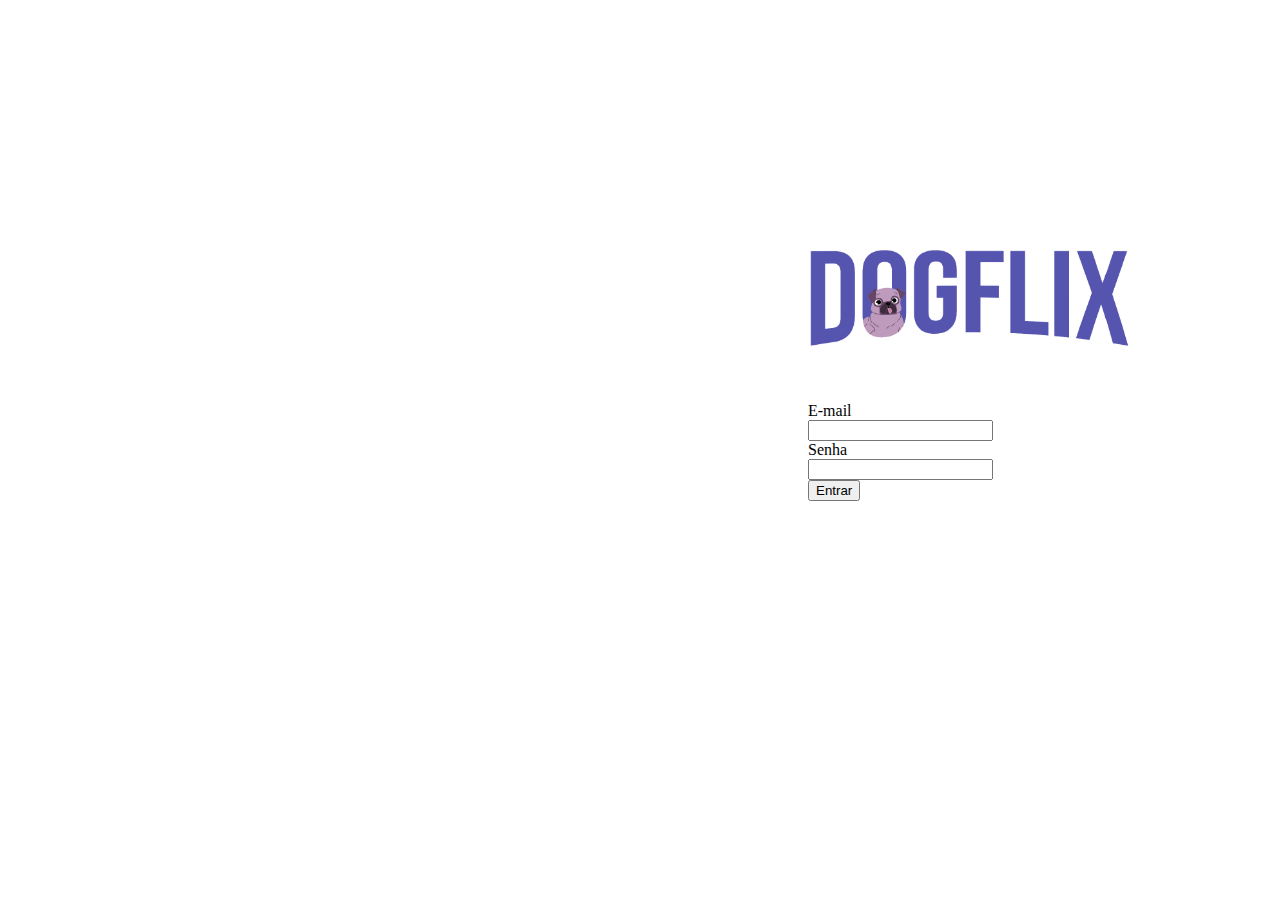
<file: target/CadastroDeSeries-1.0-SNAPSHOT/index.html>
<!doctype html>
<html lang="pt-BR">
  <head>
    <meta charset="utf-8">
    <meta name="viewport" content="width=device-width, initial-scale=1">
    <title>Bootstrap demo</title>
    <link href="https://cdn.jsdelivr.net/npm/bootstrap@5.2.0-beta1/dist/css/bootstrap.min.css" rel="stylesheet" integrity="sha384-0evHe/X+R7YkIZDRvuzKMRqM+OrBnVFBL6DOitfPri4tjfHxaWutUpFmBp4vmVor" crossorigin="anonymous">
    <link rel="stylesheet" href="recoucers/css/Style.css">
  </head>
  <body>
      
      <div class="logo">
      <img src="recoucers\img\logo.png" class="img-fluid" alt="Logo">
      </div>
 <form>
  <div class="mb-4">
    <label for="exampleInputEmail1" class="form-label">E-mail</label>
    <input type="email" class="form-control" id="exampleInputEmail1" aria-describedby="emailHelp">
    
  </div>
  <div class="mb-5">
    <label for="exampleInputPassword1" class="form-label">Senha</label>
    <input type="password" class="form-control" id="exampleInputPassword1">
  </div>
     
  <div class="d-grid gap-2 col-6 mx-auto">
  <button type="button" class="btn btn-primary">Entrar</button>
     
</form>
    </div>
    <script src="https://cdn.jsdelivr.net/npm/bootstrap@5.2.0-beta1/dist/js/bootstrap.bundle.min.js" integrity="sha384-pprn3073KE6tl6bjs2QrFaJGz5/SUsLqktiwsUTF55Jfv3qYSDhgCecCxMW52nD2" crossorigin="anonymous"></script>
  </body>
</html>
</file>
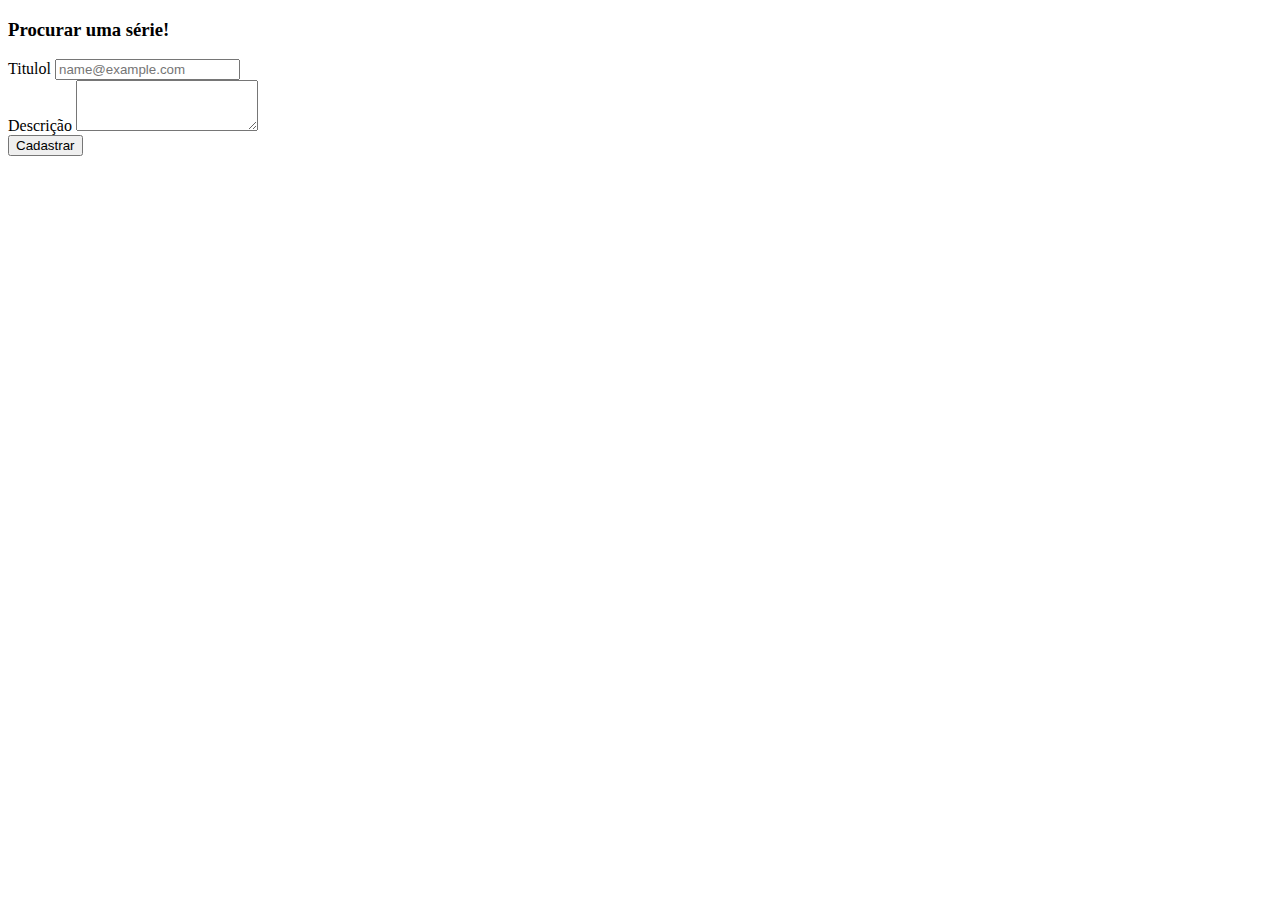
<file: target/CadastroDeSeries-1.0-SNAPSHOT/CadastrarSeries.html>
<!doctype html>
<html lang="pt-br">
  <head>
    <meta charset="utf-8">
    <meta name="viewport" content="width=device-width, initial-scale=1">
    <title>Bootstrap demo</title>
    <link href="https://cdn.jsdelivr.net/npm/bootstrap@5.2.0-beta1/dist/css/bootstrap.min.css" rel="stylesheet" integrity="sha384-0evHe/X+R7YkIZDRvuzKMRqM+OrBnVFBL6DOitfPri4tjfHxaWutUpFmBp4vmVor" crossorigin="anonymous">
  </head>
  <body>
    <h3>Procurar uma série!</h3>
    
   <div class="mb-3">
       <label for="exampleFormControlInput1" class="form-label">Titulol</label>
  <input type="email" class="form-control" id="exampleFormControlInput1" placeholder="name@example.com">
</div>
<div class="mb-3">
    <label for="exampleFormControlTextarea1" class="form-label">Descrição </label>
  <textarea class="form-control" id="exampleFormControlTextarea1" rows="3"></textarea>
</div>
    <button type="button" class="btn btn-primary">Cadastrar</button>
   <div class="series">
       
   </div>
       </div>
    <script src="https://cdn.jsdelivr.net/npm/bootstrap@5.2.0-beta1/dist/js/bootstrap.bundle.min.js" integrity="sha384-pprn3073KE6tl6bjs2QrFaJGz5/SUsLqktiwsUTF55Jfv3qYSDhgCecCxMW52nD2" crossorigin="anonymous"></script>
  </body>
</html>
</file>
<file: target/CadastroDeSeries-1.0-SNAPSHOT/recoucers/css/Style.css>
body {
    padding-top: 240px;
}

form {
  margin-top: 0px;
  margin-bottom: 100px;
  margin-right: 50px;
  margin-left: 800px; 
  height: 200px;
  width: 17%;
}
.logo img {
    height: 100px;
    margin-top: 0px;
  margin-bottom: 50px;
  margin-right: 50px;
  margin-left: 800px; 
}

/*Cadastro de Series*/
</file>
